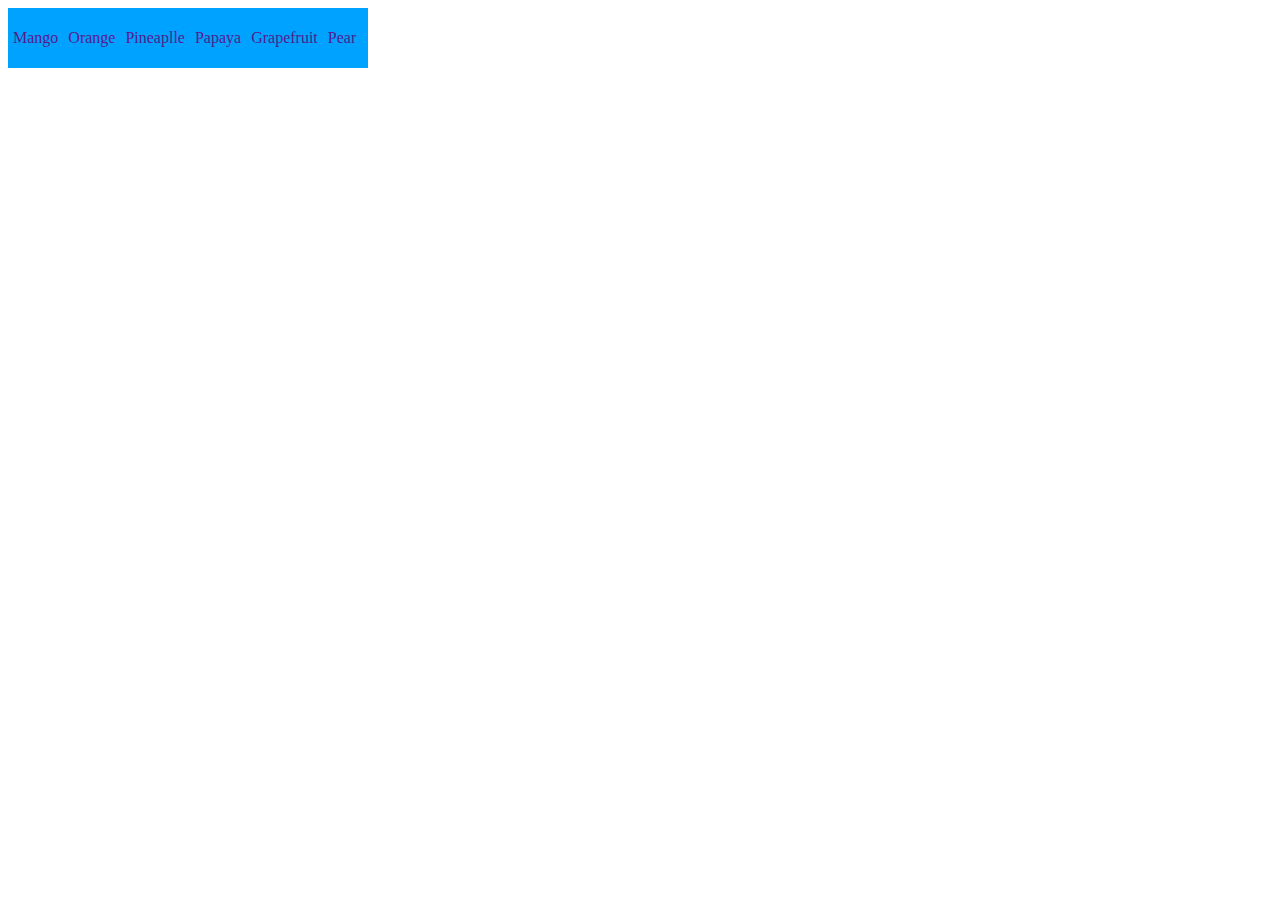
<file: index.html>
<!DOCTYPE html>
<html lang="en">

<head>
    <meta charset="UTF-8">
    <meta http-equiv="X-UA-Compatible" content="IE=edge">
    <meta name="viewport" content="width=device-width, initial-scale=1.0">
    <title>Document</title>
    <script src="https://ajax.googleapis.com/ajax/libs/jquery/3.5.1/jquery.min.js"></script>
    

</script>
    <link rel="stylesheet" href="/style/style.css">
    


</head>

<body>
    <!-- задание 1 -->
    <!-- <div class="container">
        <div class="selector">
            <p>Selector color :</p>
        </div>
        <div class="red" id="red">
            <p>red</p>
        </div>
        <div class="green" id="green">
            <p>green</p>
        </div>
        <div class="orange" id="orange">
            <p>orange</p>
        </div>
        <div class="yellow" id="yellow">
            <p>yellow</p>
        </div>
    </div>
    <hr>
    <h1>Fruits:</h1>
    <div class="container">
        <div class="red">
            <p>appel</p>
        </div>
        <div class="green">
            <p>pear</p>
        </div>
        <div class="orange"> 
            <p>orange</p>
        </div>
    </div>
    <div class="container">
        <div class="red">
            <p>mango</p>
        </div>
        <div class="orange">
            <p>mandarin</p>
        </div>
        <div class="yellow"> 
            <p>pineapple</p>
        </div>
    </div>
    <div class="container">
        <div class="green">
            <p>avocado</p>
        </div>
        <div class="red">
            <p>red peper</p>
        </div>
        <div class="green"> 
            <p>green peper</p>
        </div>
    </div> -->
    <!-- задание 2 -->
    <div class="container">
        <div class="Mango">
            <a href="">
                <p>Mango</p>
            </a>
        </div>
        <div class="Orange">
            <a href="">
                <p>Orange</p>
            </a>
        </div>
        <div class="Pineaplle">
            <a href="">
                <p>Pineaplle</p>
            </a>
        </div>
        <div class="Papaya">
            <a href="">
                <p>Papaya</p>
            </a>
        </div>
        <div class="Grapefruit">
            <a href="">
                <p>Grapefruit</p>
            </a>
        </div>
        <div class="Pear">
            <a href="">
                <p>Pear</p>
            </a>
        </div>
    </div>
    <div class="none">
        <div class="block"> 
            <img src="./img/mango.jpeg" id="img" alt="#" width="150px" height="150px">
            <div class="man">
                <h1 id="h1"></h1>
                <p id="text"></p>
            </div>
        </div>
    </div>

    <script src="./script/main.js">


    </script>
 

</body>

</html>
</file>
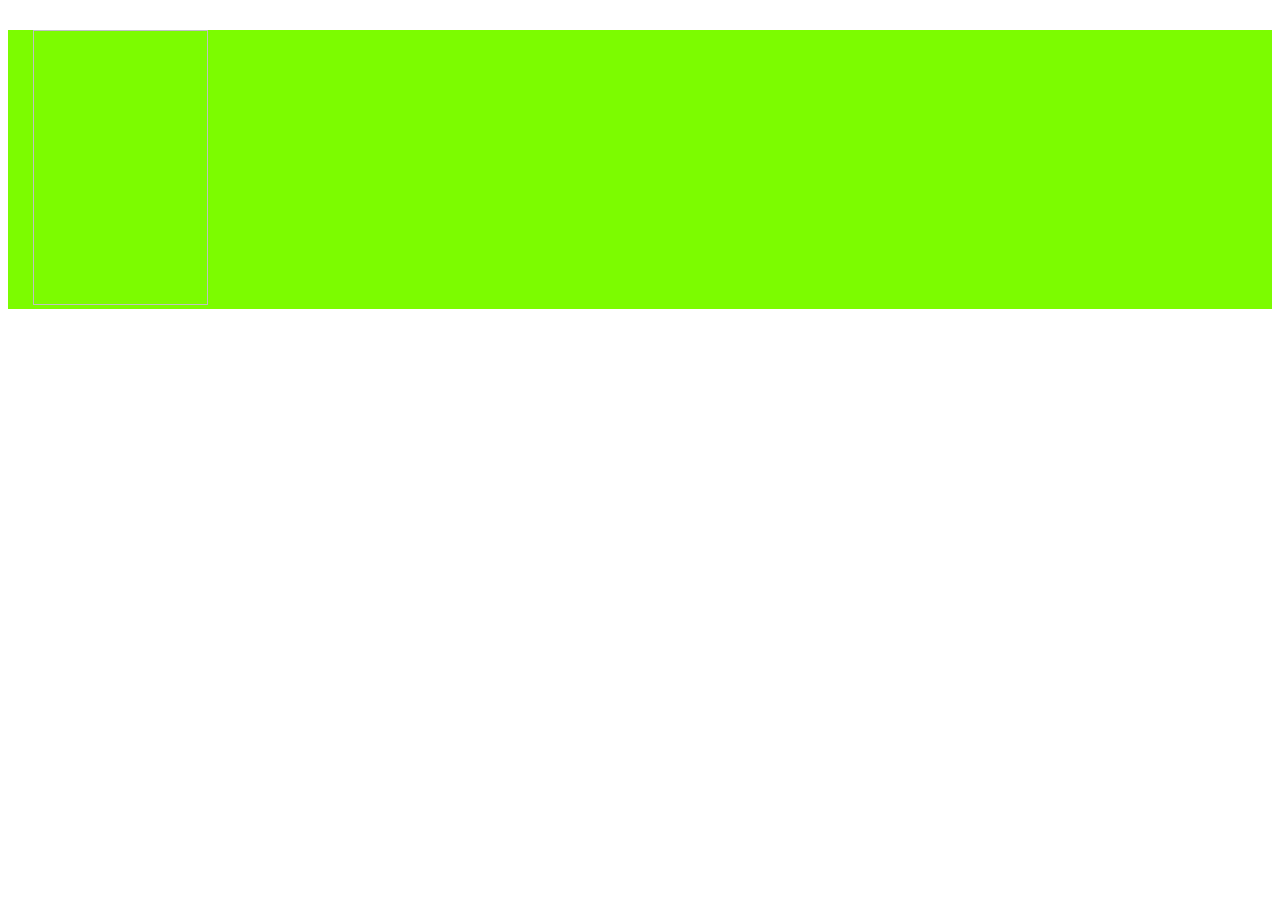
<file: comment.html>
<!DOCTYPE html>
<html lang="en">
<head>
  <meta charset="UTF-8">
  <meta http-equiv="X-UA-Compatible" content="IE=edge">
  <meta name="viewport" content="width=device-width, initial-scale=1.0">
  <link rel="stylesheet" href="style/style.css">
  <title>Document</title>
</head>
<style>

</style>
<body>
 <!-- <img src="" alt=""> -->
 <script>
var cookie = document.cookie;
window.addEventListener('DOMContentLoaded', function(){
  get(cookie)
  .then(function(text){

  let divText = document.createElement('div');
  divText.style.marginLeft = '25px';
  let divImg = document.createElement('div');
  divImg.style.marginLeft = '25px';
  let divFlex = document.createElement('div');
  divFlex.style.display = 'flex';
  divFlex.style.marginTop = '30px';
  divFlex.style.border = '1px solid bleck';
  divFlex.style.backgroundColor = 'lawngreen';
  let h1Titel = document.createElement('h1');
  let genre = document.createElement('p');
  let Poster = document.createElement('img');
  let Released = document.createElement('p');
  let Plot = document.createElement('p');
  let Country = document.createElement('p');
  Poster.style.width = '175px';
  Poster.style.height = '275px';

  divText.append(h1Titel);
  divText.append(Released);
  divText.append(genre);
  divText.append(Plot);
  divText.append(Country);
  divImg.append(Poster);
  divFlex.append(divImg);
  divFlex.append(divText);
  document.body.append(divFlex);

    var parsJson = JSON.parse(text);
    console.log(parsJson);
    Poster.src = parsJson.Poster;
    h1Titel.innerHTML = parsJson.Title;
    genre.innerHTML = parsJson.Genre;
    Released.innerHTML = parsJson.Released;
    Plot.innerHTML = parsJson.Plot;
    Country.innerHTML = parsJson.Country;
  },function(error){
    alert('error');
    alert(error);
  });
});

function get(url){
  return new Promise(function(succeed, fail){
    let request = new XMLHttpRequest();
    request.open("GET", url);
    request.addEventListener("load", function(){
      if(request.readyState == 4 && request.status == 200){
      succeed(request.responseText);
      }else
      fail(new Error("Fail"));
      
    });
    request.addEventListener('error', function(){
      fail(new Error('Ошибка'));
    });
    request.send();
  });
}
  



   
   
   
 </script>
</body>
</html>
</file>
<file: style/style.css>
.none{
  display: none;
}
</file>
